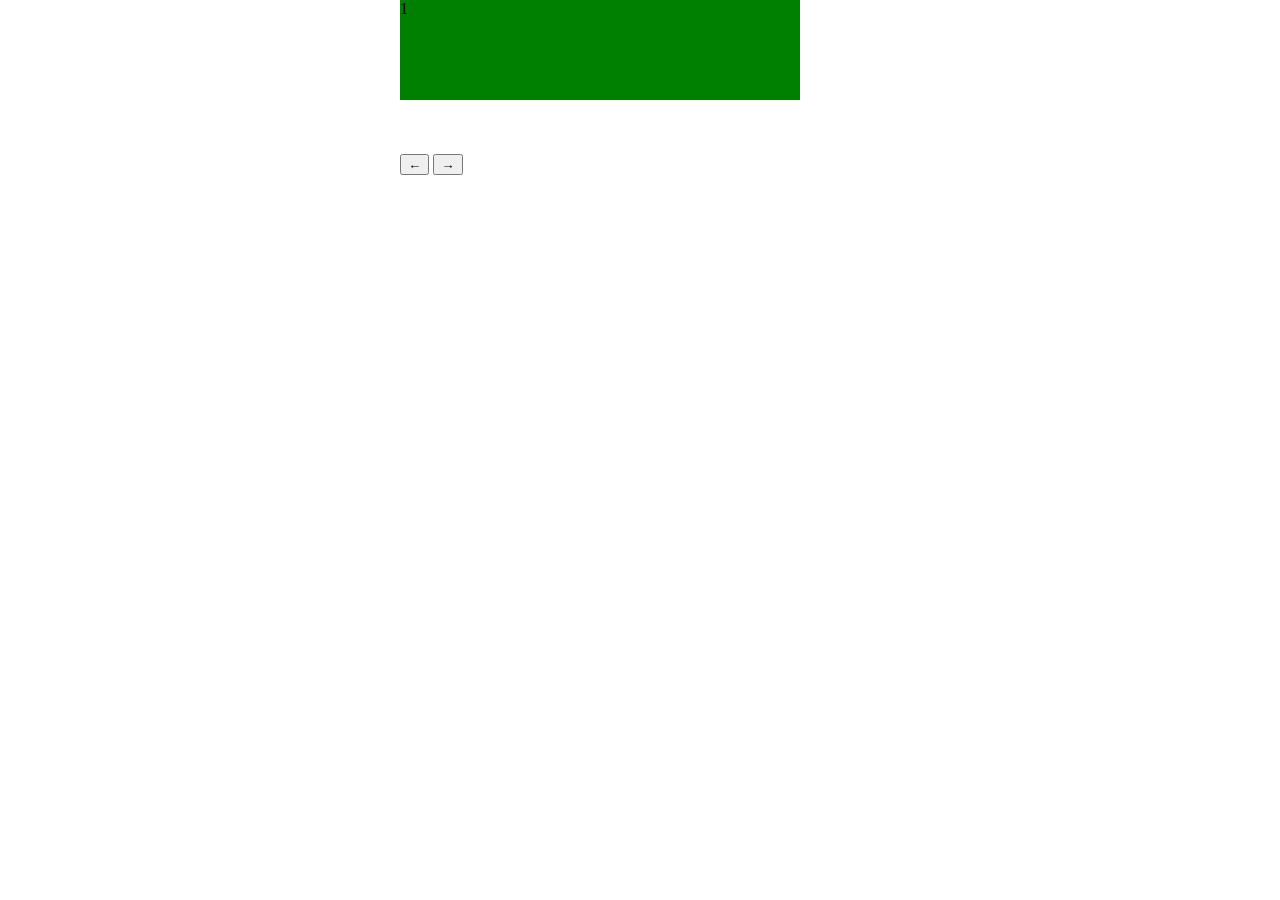
<file: demos/无缝切换demo.html>
<!DOCTYPE html>
<html lang="en">

<head>
  <meta charset="UTF-8">
  <meta http-equiv="X-UA-Compatible" content="IE=edge">
  <meta name="viewport" content="width=device-width, initial-scale=1.0">
  <title>无缝切换demo</title>
  <style>
    body {
      margin: 0;
    }

    .showBox {
      width: 400px;
      height: 100px;
      background-color: pink;
      overflow: hidden;
      margin-left: 400px;
      position: relative;
    }

    .contentBox {
      width: 1600px;
      height: 100px;
      margin-left: -400px;
    }

    .content {
      width: 400px;
      height: 100px;
      float: left;
      position: absolute;
      transition: left 1s ease;
    }

    .item1 {
      background-color: green;
    }

    .item2 {
      background-color: red;
    }

    #b1 {
      left: -400px;
    }

    #b2 {
      left: 0;
    }

    #b3 {
      left: 400px;
    }

    #b4 {
      left: 800px;
    }

    .btns {
      margin-left: 400px;
    }
  </style>
</head>

<body>
  <div class="showBox">
    <div class="contentBox">
      <div class="content item2" id="b1">2</div>
      <div class="content item1" id="b2">1</div>
      <div class="content item2" id="b3">2</div>
      <div class="content item1" id="b4">1</div>
    </div>
  </div>

  <br>
  <br>
  <br>
  <div class="btns">
    <input type="button" value="←" class="left">
    <input type="button" value="→" class="right">
  </div>
  <script>
    let isMoving = false; // 标记节点移动状态的变量
    let contentBox = document.querySelector(".contentBox");
    let left = document.querySelector(".left");
    let right = document.querySelector(".right");

    left.addEventListener("click", function () {
      if (isMoving === false) {
        isMoving = true;
        // 移动第2、3、4个节点
        document.querySelector("#b2").style.left = document.querySelector("#b2").offsetLeft - 400 + "px";
        document.querySelector("#b3").style.left = document.querySelector("#b3").offsetLeft - 400 + "px";
        document.querySelector("#b4").style.left = document.querySelector("#b4").offsetLeft - 400 + "px";
        let temp = document.querySelector("#b1"); //保存第1个节点
        contentBox.removeChild(document.querySelector("#b1")); //移除第1个节点
        contentBox.appendChild(temp); //将第1个节点添加到队列末尾
        contentBox.children[3].style.left = "800px"; //调整末尾节点的样式
        // 修改id属性
        for (var i = 0; i < contentBox.children.length; i++) {
          contentBox.children[i].setAttribute("id", `b${i + 1}`);
        }
        setTimeout(() => {
          isMoving = false;
        }, 1000);
      }
    })
    right.addEventListener("click", function () {
      if (isMoving === false) {
        isMoving = true;
        // 移动第1、2、3个节点
        document.querySelector("#b1").style.left = document.querySelector("#b1").offsetLeft + 400 + "px";
        document.querySelector("#b2").style.left = document.querySelector("#b2").offsetLeft + 400 + "px";
        document.querySelector("#b3").style.left = document.querySelector("#b3").offsetLeft + 400 + "px";
        let temp = document.querySelector("#b4"); //保存第4个节点
        contentBox.removeChild(document.querySelector("#b4")); //移除第4个节点
        contentBox.insertBefore(temp, document.querySelector("#b1")); //将第4个节点添加到第1个节点之前
        contentBox.children[0].style.left = "-400px"; //调整新添加节点的位置到队列开头
        // 修改id属性
        for (var i = 0; i < contentBox.children.length; i++) {
          contentBox.children[i].setAttribute("id", `b${i + 1}`);
        }
        setTimeout(() => {
          isMoving = false;
        }, 1000);
      }
    })
  </script>
</body>

</html>
</file>
